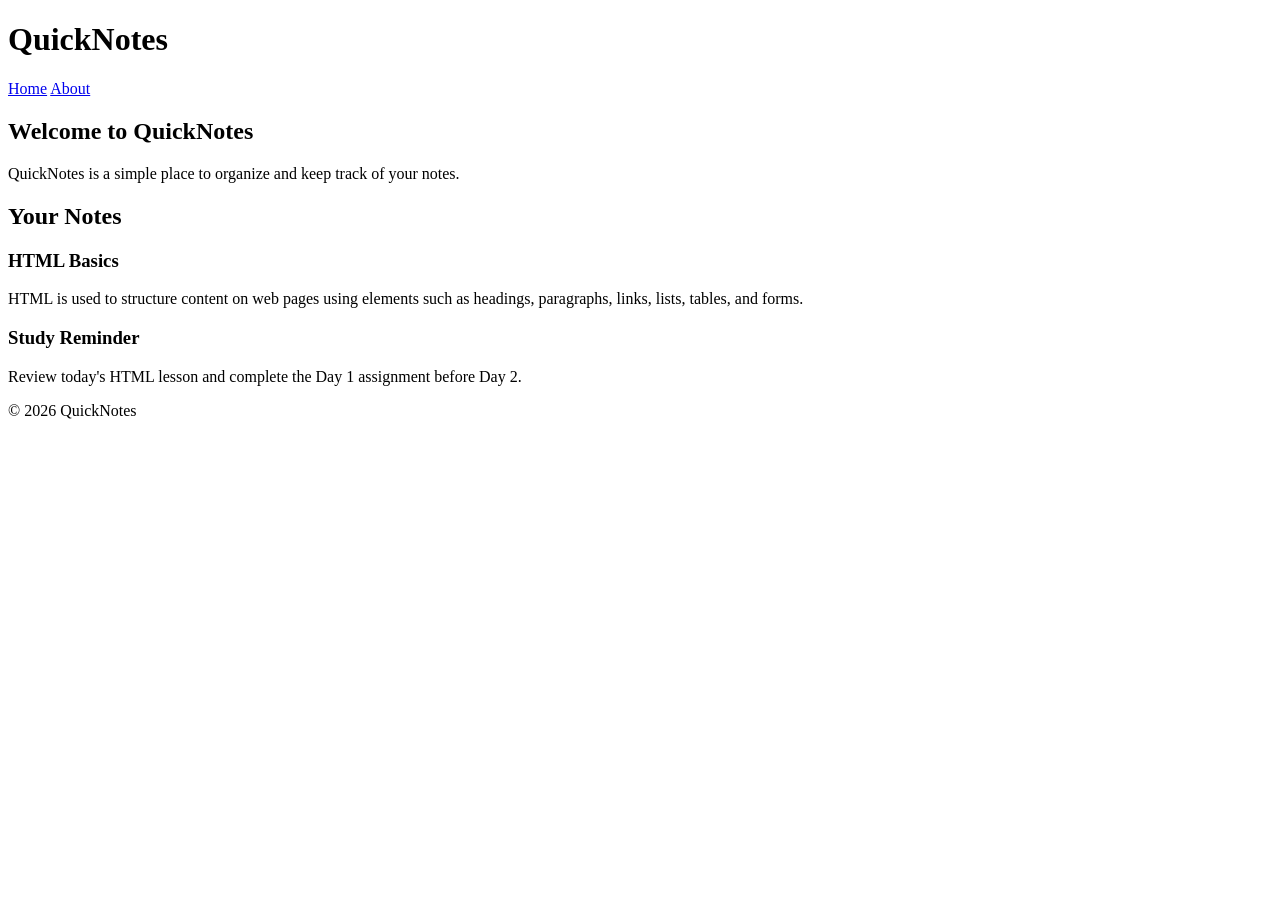
<file: day1/index.html>
<!DOCTYPE html>
<html lang="en">
<head>
  <meta charset="UTF-8">
  <meta name="viewport" content="width=device-width, initial-scale=1.0">
  <title>QuickNotes - Home</title>
</head>
<body>

  <header>
    <h1>QuickNotes</h1>

    <nav>
      <a href="index.html">Home</a>
      <a href="about.html">About</a>
    </nav>
  </header>

  <main>
    <h2>Welcome to QuickNotes</h2>

    <p>
      QuickNotes is a simple place to organize and keep track of your notes.
    </p>

    <section>
      <h2>Your Notes</h2>

      <article>
        <h3>HTML Basics</h3>
        <p>
          HTML is used to structure content on web pages using elements such as
          headings, paragraphs, links, lists, tables, and forms.
        </p>
      </article>

      <article>
        <h3>Study Reminder</h3>
        <p>
          Review today's HTML lesson and complete the Day 1 assignment before
          Day 2.
        </p>
      </article>
    </section>
  </main>

  <footer>
    <p>&copy; 2026 QuickNotes</p>
  </footer>

</body>
</html>
</file>
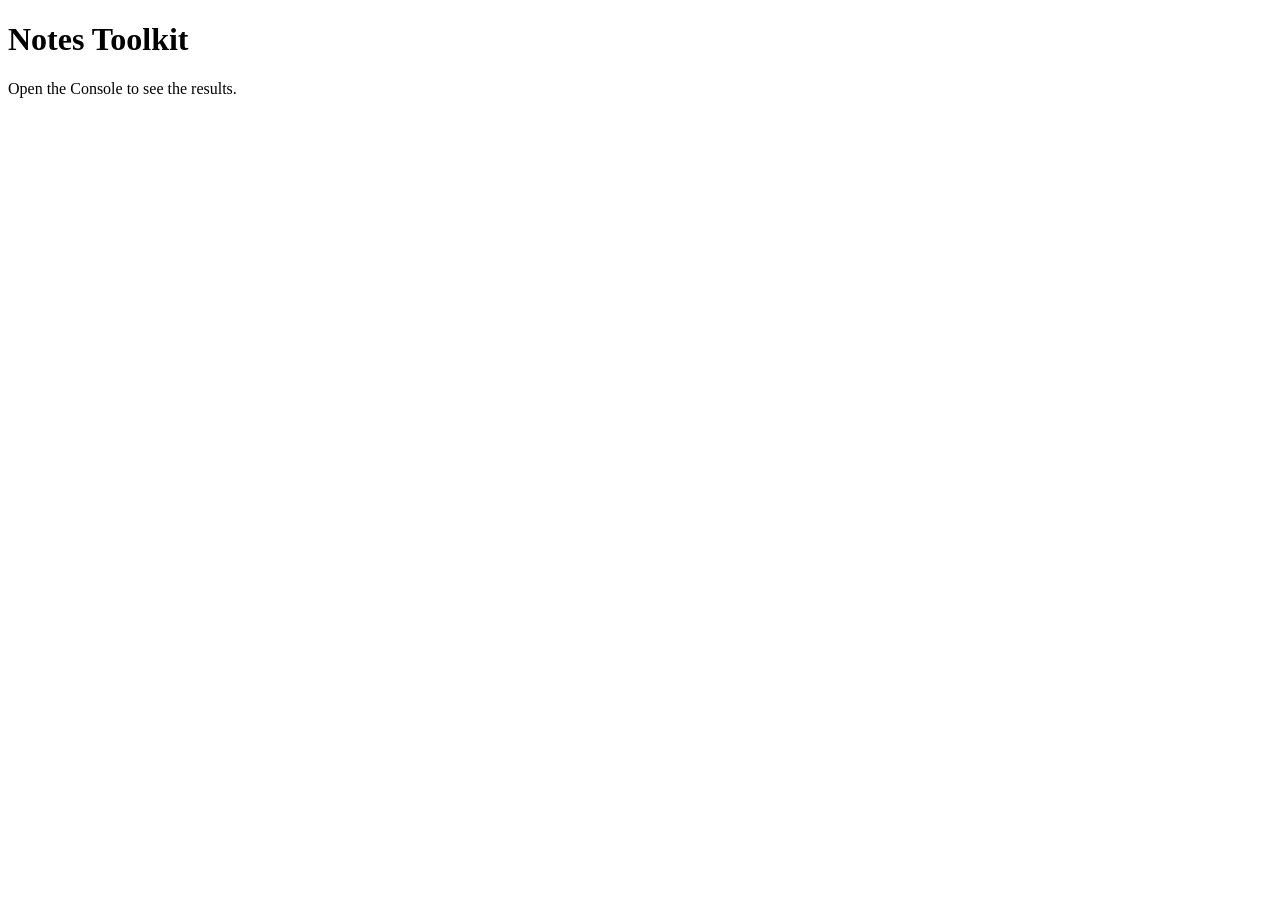
<file: day3/index.html>
<!DOCTYPE html>
<html lang="en">
<head>
  <meta charset="UTF-8">
  <meta name="viewport" content="width=device-width, initial-scale=1.0">
  <title>Notes Toolkit</title>
  <script src="script.js" defer></script>
</head>
<body>
  <h1>Notes Toolkit</h1>
  <p>Open the Console to see the results.</p>
</body>
</html>
</file>
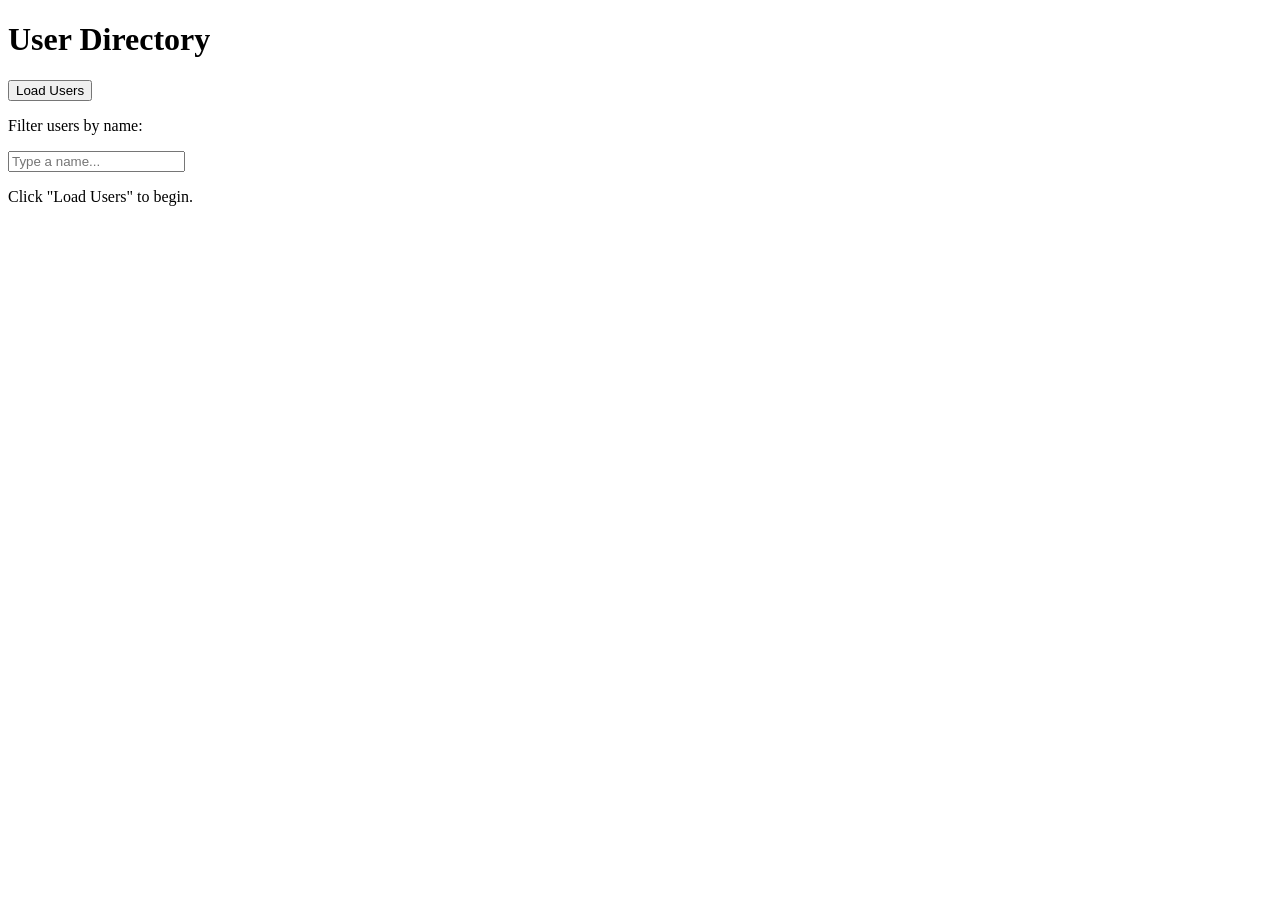
<file: day5/index.html>
<!DOCTYPE html>
<html lang="en">
<head>
  <meta charset="UTF-8">
  <meta name="viewport" content="width=device-width, initial-scale=1.0">
  <title>User Directory</title>
  <script src="users.js" defer></script>
</head>
<body>

  <header>
    <h1>User Directory</h1>
  </header>

  <main>
    <section>
      <button id="load-users" type="button">Load Users</button>

      <p>
        <label for="filter-input">Filter users by name:</label>
      </p>

      <input
        id="filter-input"
        type="text"
        placeholder="Type a name..."
      >

      <p id="status">Click "Load Users" to begin.</p>

      <ul id="users-list"></ul>
    </section>
  </main>

</body>
</html>
</file>
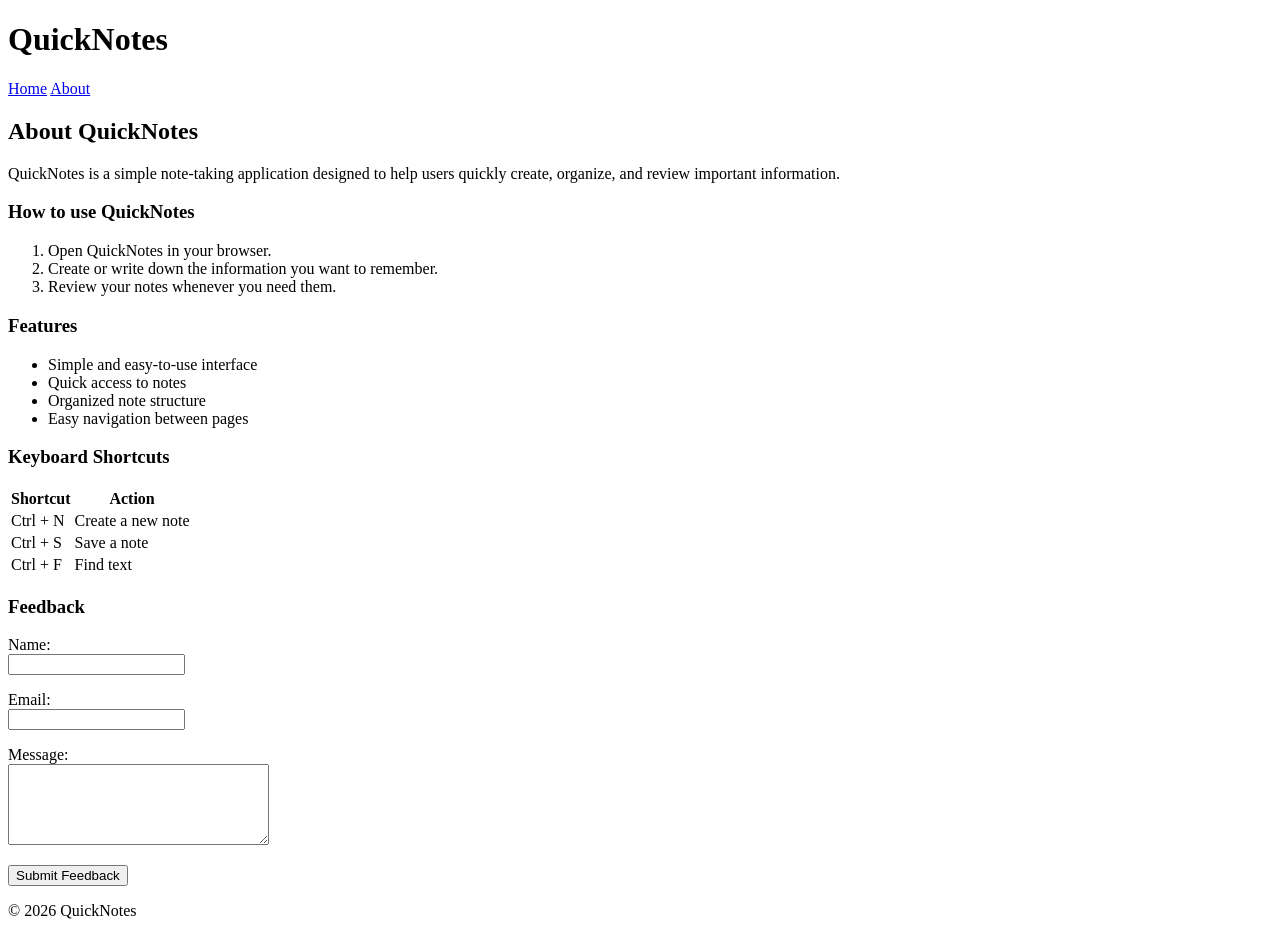
<file: day1/about.html>
<!DOCTYPE html>
<html lang="en">
<head>
  <meta charset="UTF-8">
  <meta name="viewport" content="width=device-width, initial-scale=1.0">
  <title>QuickNotes - About</title>
</head>
<body>

  <header>
    <h1>QuickNotes</h1>

    <nav>
      <a href="index.html">Home</a>
      <a href="about.html">About</a>
    </nav>
  </header>

  <main>
    <h2>About QuickNotes</h2>

    <p>
      QuickNotes is a simple note-taking application designed to help users
      quickly create, organize, and review important information.
    </p>

    <section>
      <h3>How to use QuickNotes</h3>

      <ol>
        <li>Open QuickNotes in your browser.</li>
        <li>Create or write down the information you want to remember.</li>
        <li>Review your notes whenever you need them.</li>
      </ol>
    </section>

    <section>
      <h3>Features</h3>

      <ul>
        <li>Simple and easy-to-use interface</li>
        <li>Quick access to notes</li>
        <li>Organized note structure</li>
        <li>Easy navigation between pages</li>
      </ul>
    </section>

    <section>
      <h3>Keyboard Shortcuts</h3>

      <table>
        <thead>
          <tr>
            <th>Shortcut</th>
            <th>Action</th>
          </tr>
        </thead>

        <tbody>
          <tr>
            <td>Ctrl + N</td>
            <td>Create a new note</td>
          </tr>

          <tr>
            <td>Ctrl + S</td>
            <td>Save a note</td>
          </tr>

          <tr>
            <td>Ctrl + F</td>
            <td>Find text</td>
          </tr>
        </tbody>
      </table>
    </section>

    <section>
      <h3>Feedback</h3>

      <form action="#" method="post">
        <p>
          <label for="name">Name:</label><br>
          <input type="text" id="name" name="name" required>
        </p>

        <p>
          <label for="email">Email:</label><br>
          <input type="email" id="email" name="email" required>
        </p>

        <p>
          <label for="message">Message:</label><br>
          <textarea
            id="message"
            name="message"
            rows="5"
            cols="30"
            required
          ></textarea>
        </p>

        <button type="submit">Submit Feedback</button>
      </form>
    </section>
  </main>

  <footer>
    <p>&copy; 2026 QuickNotes</p>
  </footer>

</body>
</html>
</file>
